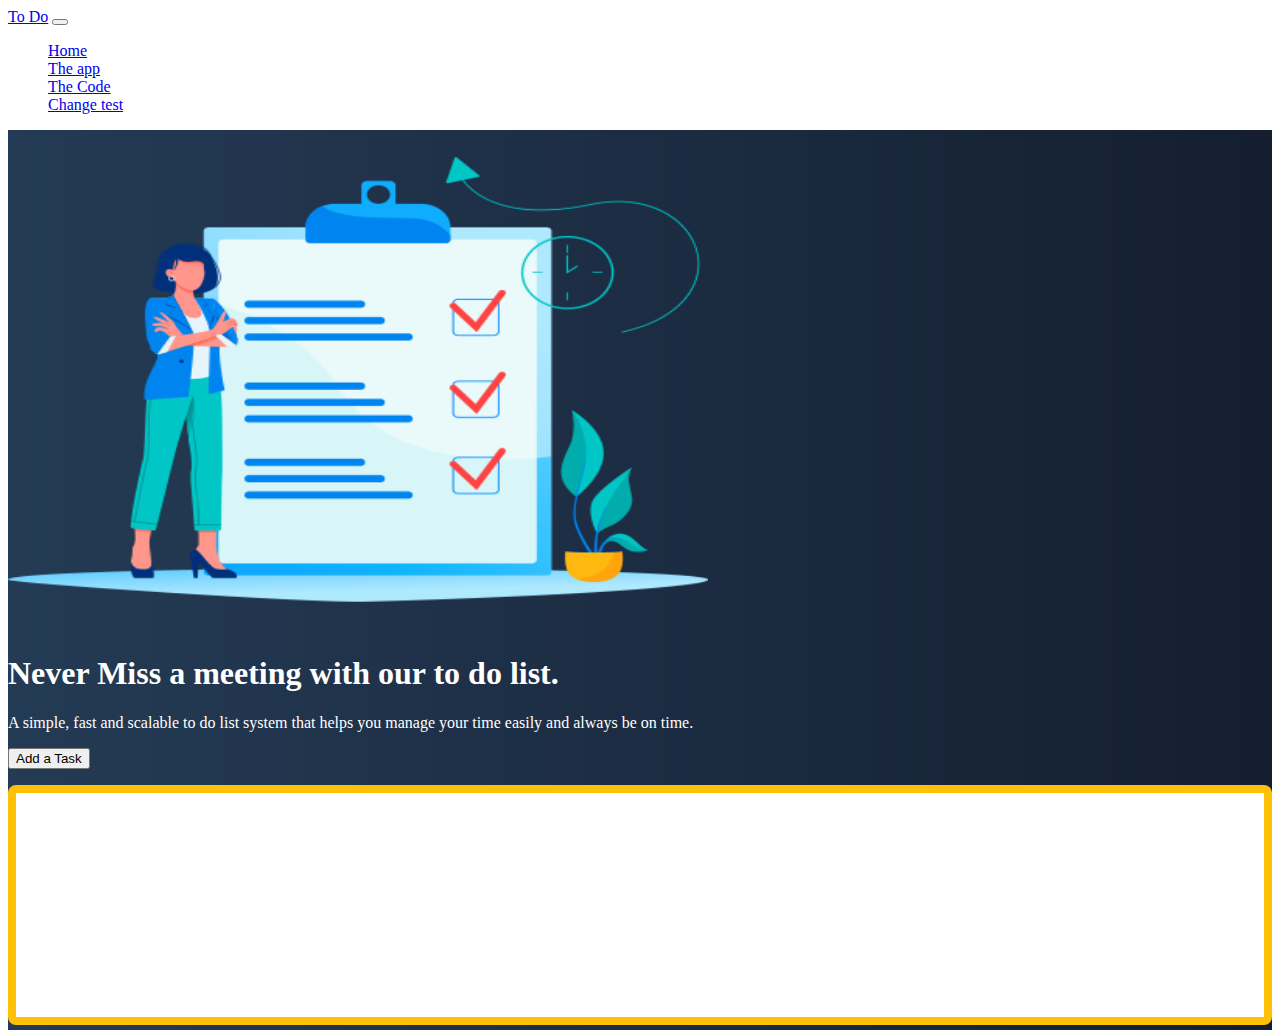
<file: index.html>
<!doctype html>
<html lang="en">

<head>
    <title>First Project V2</title>
    <!-- Required meta tags -->
    <meta charset="utf-8">
    <meta name="viewport" content="width=device-width, initial-scale=1, shrink-to-fit=no">

    <!-- Bootstrap CSS -->
    <link href="https://cdn.jsdelivr.net/npm/bootstrap@5.1.1/dist/css/bootstrap.min.css" rel="stylesheet"
        integrity="sha384-F3w7mX95PdgyTmZZMECAngseQB83DfGTowi0iMjiWaeVhAn4FJkqJByhZMI3AhiU" crossorigin="anonymous">
        <link href="css/site.css" rel="stylesheet">
    <!-- Convert this to an external style sheet -->
    
</head>


    <nav class="navbar navbar-expand-md navbar-dark fixed-top">
        <div class="container-fluid">
            <a class="navbar-brand" href="#">To Do</a>
            <button class="navbar-toggler" type="button" data-bs-toggle="collapse" data-bs-target="#navbarCollapse"
                aria-controls="navbarCollapse" aria-expanded="false" aria-label="Toggle navigation">
                <span class="navbar-toggler-icon"></span>
            </button>
            <div class="collapse navbar-collapse" id="navbarCollapse">
                <ul class="navbar-nav me-auto mb-2 mb-md-0">
                    <li class="nav-item">
                        <a class="nav-link active" aria-current="page" href="index.html">Home</a>
                    </li>
                    <li class="nav-item">
                        <a class="nav-link" href="#">The app</a>
                    </li>
                    <li class="nav-item">
                        <a class="nav-link" href="#">The Code</a>
                    </li>
                    <li class="nav-item">
                        <a class="nav-link" href="contact.html">Change test</a>
                    </li>
                </ul>
            </div>
        </div>
    </nav>
    <!-- ======= Hero Section ======= -->
    <main id="hero">
        <div class="container col-xxl-8 px-4 py-5">
            <div class="row flex-lg-row-reverse align-items-center g-5 py-5">
                <div class="col-10 col-sm-8 col-lg-6">
                    <img src="img/ToDoList.png"
                        class="d-block mx-lg-auto img-fluid" alt="Bootstrap Themes" width="700" height="500"
                        loading="lazy">
                </div>
                <div class="col-lg-6">
                    <h1 class="display-5 fw-bold lh-1 mb-3">Never Miss a meeting with our to do list.</h1>
                    <p class="lead">A simple, fast and scalable to do list system that helps you manage your time easily
                        and always be on time.
                    </p>
                    <div class="d-grid gap-2 d-md-flex justify-content-md-start">
                        <button type="button" onclick="addTask()" class="btn btn-warning btn-lg px-4 me-md-2">Add a Task</button>
                    </div>
                    <div class="taskContainer off-bottom" id="taskItems">
                        <div class="scrollbox">
                          <ul id="list" class="list list-group"></ul>
                        </div>
                    </div>
                </div>
            </div>
        </div>
    </main>
    <!-- Bootstrap JS -->
    <script src="https://cdn.jsdelivr.net/npm/bootstrap@5.1.1/dist/js/bootstrap.bundle.min.js"
        integrity="sha384-/bQdsTh/da6pkI1MST/rWKFNjaCP5gBSY4sEBT38Q/9RBh9AH40zEOg7Hlq2THRZ" crossorigin="anonymous">
    </script>
    <script src="/js/site.js">
    </script>
</body>

</html>
</file>
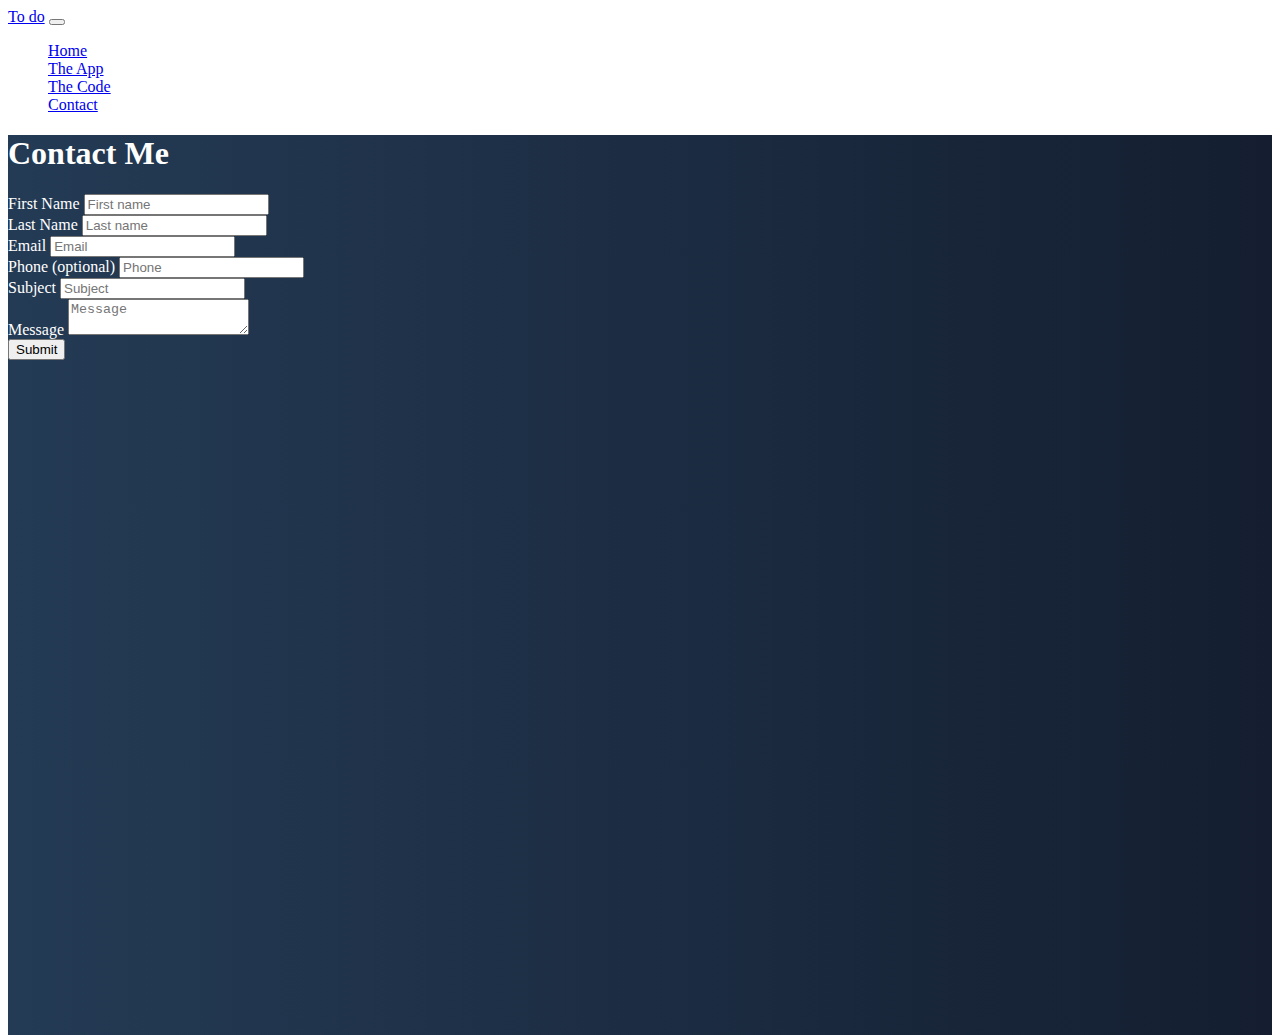
<file: contact.html>
<!doctype html>
<html lang="en">

<head>
    <title>PageTitle</title>
    <!-- Required meta tags -->
    <meta charset="utf-8">
    <meta name="viewport" content="width=device-width, initial-scale=1, shrink-to-fit=no">

    <!-- Bootstrap CSS -->
    <link href="https://cdn.jsdelivr.net/npm/bootstrap@5.1.1/dist/css/bootstrap.min.css" rel="stylesheet"
        integrity="sha384-F3w7mX95PdgyTmZZMECAngseQB83DfGTowi0iMjiWaeVhAn4FJkqJByhZMI3AhiU" crossorigin="anonymous">

    <!-- Convert this to an external style sheet -->
    
        <link href="css/site.css" rel="stylesheet">
    
</head>

<body>
    <nav class="navbar navbar-expand-md navbar-dark fixed-top">
        <div class="container-fluid">
            <a class="navbar-brand" href="#">To do</a>
            <button class="navbar-toggler" type="button" data-bs-toggle="collapse" data-bs-target="#navbarCollapse"
                aria-controls="navbarCollapse" aria-expanded="false" aria-label="Toggle navigation">
                <span class="navbar-toggler-icon"></span>
            </button>
            <div class="collapse navbar-collapse" id="navbarCollapse">
                <ul class="navbar-nav me-auto mb-2 mb-md-0">
                    <li class="nav-item">
                        <a class="nav-link" aria-current="page" href="index.html">Home</a>
                    </li>
                    <li class="nav-item">
                        <a class="nav-link" href="#">The App</a>
                    </li>
                    <li class="nav-item">
                        <a class="nav-link" href="#">The Code</a>
                    </li>
                    <li class="nav-item">
                        <a class="nav-link active" href="contact.html">Contact</a>
                    </li>
                </ul>
            </div>
        </div>
    </nav>
    <!-- ======= Hero Section ======= -->
    <main id="hero">
        <div class="container col-xxl-8 px-4 py-5">
            <h1 class="text-center mb-3">Contact Me</h1>
            <form name="todo-ContactForm" method="POST" data-netlify-recaptcha="true" data-netlify="true" >
                <div class="row mb-1">
                    <div class="col">
                        <label class="form-label">First Name</label>
                        <input type="text" name="firstName" class="form-control" placeholder="First name"
                            aria-label="First name" required>
                    </div>
                    <div class="col">
                        <label class="form-label">Last Name</label>
                        <input type="text" name="lastName" class="form-control" placeholder="Last name"
                            aria-label="Last name" required>
                    </div>
                </div>
                <div class="row mb-1">
                    <div class="col">
                        <label class="form-label">Email</label>
                        <input type="email" name="email" class="form-control" placeholder="Email"
                            aria-label="Email" required>
                    </div>
                    <div class="col">
                        <label class="form-label">Phone (optional)</label>
                        <input type="text" name="phone" class="form-control" placeholder="Phone"
                            aria-label="Phone">
                    </div>
                </div>
                <div class="row mb-1">
                    <div class="col">
                        <label class="form-label">Subject</label>
                        <input type="text" name="subject" class="form-control" placeholder="Subject"
                            aria-label="Subject" required>
                    </div>
                </div>
                <div class="row mb-1">
                    <div class="col">
                        <label class="form-label">Message</label>
                        <textarea type="text" name="message" class="form-control" placeholder="Message"
                            aria-label="Message" required></textarea>
                    </div>
                </div>
                <div data-netlify-recaptcha="true"></div>
                <button type="submit" class="btn btn-primary mt-2">Submit</button>
            </form>
        </div>
    </main>
    <!-- Bootstrap JS -->
    <script src="https://cdn.jsdelivr.net/npm/bootstrap@5.1.1/dist/js/bootstrap.bundle.min.js"
        integrity="sha384-/bQdsTh/da6pkI1MST/rWKFNjaCP5gBSY4sEBT38Q/9RBh9AH40zEOg7Hlq2THRZ" crossorigin="anonymous">
    </script>
</body>

</html>
</file>
<file: css/site.css>
body ,html{
    color: white;
    height:100%;
}

#hero {
    min-height: 100vh;
    background: #141E30;
    /* fallback for old browsers */
    background: -webkit-linear-gradient(to right, #243B55, #141E30);
    /* Chrome 10-25, Safari 5.1-6 */
    background: linear-gradient(to right, #243B55, #141E30);
    /* W3C, IE 10+/ Edge, Firefox 16+, Chrome 26+, Opera 12+, Safari 7+ */
}

.taskContainer {
    background-color: white;
    border: solid .5em #ffc107;
    border-radius: .5em;
    box-sizing: border-box;
    flex: 0 0 30%;
    height: 240px;
    margin-top: 1em;
    overflow: auto;
}


#taskItems {
    overflow: hidden;
    position: relative;

}

#taskItems .scrollbox {
    height: 100%;
    overflow: auto;
}


.list {
    list-style: none;
    margin: 0;
    padding: 0;
}

.item {
    background-color: lightgray;
    color: #212121;
    margin: .25em;
    padding: .5em;
}
</file>
